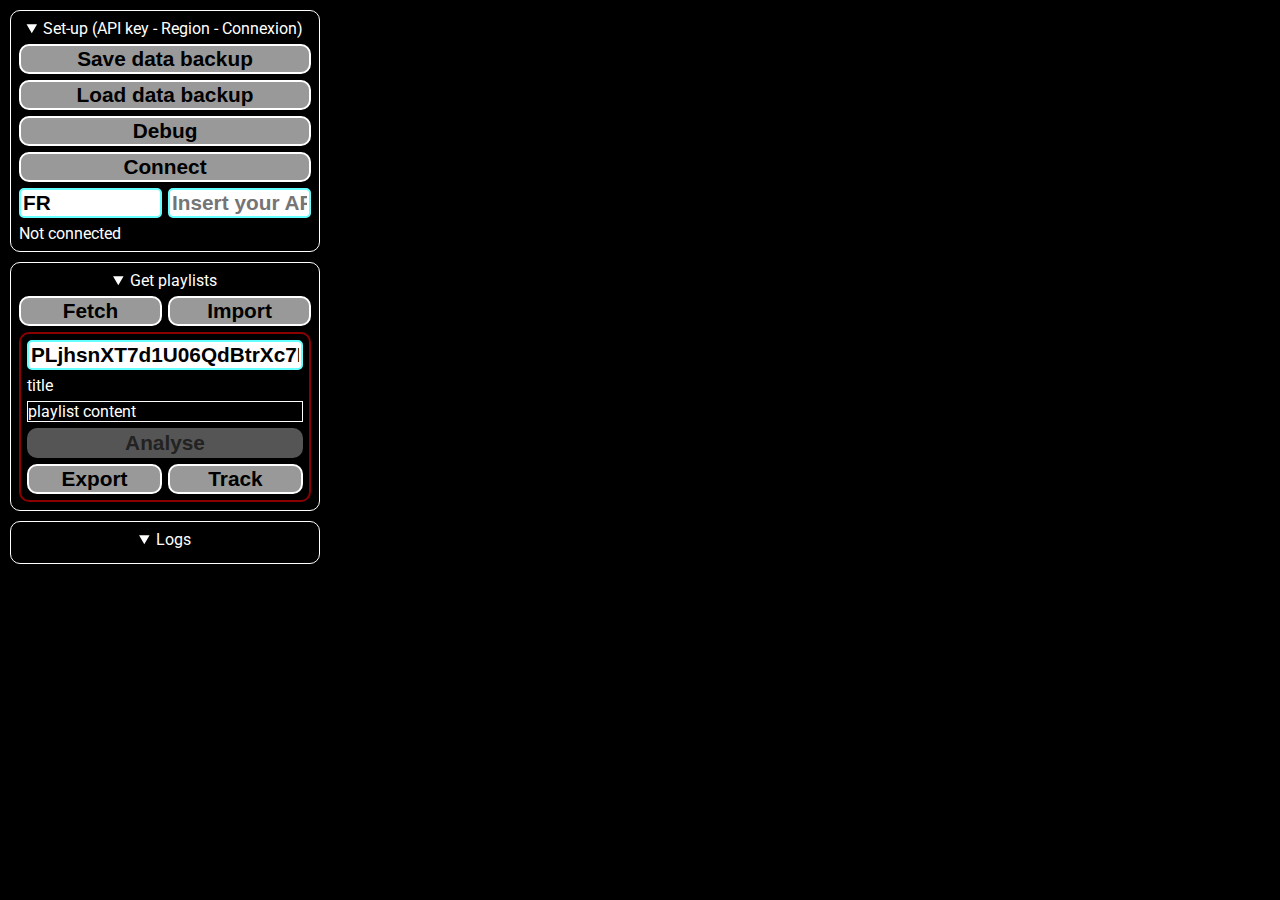
<file: index.html>
<!DOCTYPE html>
<html>
  <head>
    <meta charset="utf-8" />
    <link rel="stylesheet" href="main_page.css" />
  </head>

  <body>
    <aside id="startArea">
      <details open="" id="userSection">
        <summary>Set-up (API key - Region - Connexion)</summary>
        <div class="flexColContainer">
          <button id="saveButton">Save data backup</button>
          <button id="loadButton">Load data backup</button>
          <input
            hidden
            type="file"
            id="backupImportInput"
            name="backupImport"
            accept=".json"
          />
          <button id="debugButton">Debug</button>
          <button id="connectButton">Connect</button>

          <div class="flexRowContainer">
            <input
              type="text"
              placeholder="Insert region indicator"
              id="regionInput"
              value="FR"
            />
            <input
              type="text"
              placeholder="Insert your API Key"
              id="apiKeyInput"
            />
          </div>
          <p id="authStateArea"></p>
        </div>
      </details>
      <details open="" id="fetchSection">
        <summary>Get playlists</summary>
        <div class="flexColContainer">
          <div class="flexRowContainer">
            <button id="fetchButton">Fetch</button>
            <button id="importButton">Import</button>
            <input
              hidden
              type="file"
              id="csvImportInput"
              name="csvImport"
              accept=".csv"
            />
          </div>
          <div class="redbox flexColContainer">
            <input
              type="text"
              placeholder="Insert playlist ID or link"
              id="playlistIdInput"
              value="PLjhsnXT7d1U06QdBtrXc7DOSnNMNow78g"
            />
            <p id="titleArea">title</p>
            <p id="playlistArea">playlist content</p>
            <button disabled id="analyseButton">Analyse</button>
            <div class="flexRowContainer">
              <button id="exportButton">Export</button>
              <button id="trackButton">Track</button>
            </div>
          </div>
        </div>
      </details>
      <details open="" id="reportsSection">
        <summary>Reports and backups</summary>
        <div>
          <table id="reportsTable">
            <tr>
              <th class="typeCol">Type</th>
              <th class="playlistTitleCol">Playlist title</th>
              <th class="playlistIdCol">Playlist Id</th>
              <th class="buttonCol">Display</th>
              <th class="buttonCol">Download</th>
            </tr>
          </table>
        </div>
      </details>
      <details open="" id="logSection">
        <summary>Logs</summary>
        <div id="logDiv"></div>
      </details>
    </aside>
    <aside id="trackingArea">
      <details open="" id="trackedPlaylistsSection">
        <summary>Tracked playlists</summary>
        <div class="flexColContainer">
          <div class="flexRowContainer">
            <button id="updateAllButton">Update all</button>
            <button disabled id="downloadReportsButton">
              Download reports (<span id="pendingReportsAmountSpan">0</span>)
            </button>
          </div>
          <div id="trackedPlaylistsDiv"></div>
        </div>
      </details>
      <details open="" id="utilitiesSection">
        <summary>Playlist utilities</summary>
        <div class="flexColContainer">
          <p>Replace in all playlists</p>
          <input type="text" placeholder="Target" id="targetInput" /><input
            type="text"
            placeholder="Replacement"
            id="replacementInput"
          />
          <button id="replaceButton">Replace video</button>
          <p>Update all "new KO reports"</p>
          <button id="updateKOreportsButton">Update</button>
        </div>
      </details>
    </aside>
    <aside id="displayArea">
      <details open="" id="KOSection">
        <summary>New KO's</summary>
        <div>
          <table id="KOTable">
            <tr>
              <th class="playlistTitleCol">Playlist title</th>
              <th class="playlistIdCol">Playlist ID</th>
              <th class="currentStatusCol">Current status</th>
              <th class="titleCol">Video Title</th>
              <th class="idCol">Video ID</th>
              <th class="channelTitleCol">Channel Title</th>
              <th class="channelIdCol">Channel ID</th>
              <th class="positionCol">Position</th>
              <th class="buttonCol">button</th>
            </tr>
          </table>
        </div>
      </details>
      <details open="" id="displaySection">
        <summary>Display <span id="displayName"></span></summary>
        <div></div>
      </details>
    </aside>
  </body>
  <script type="module" src="main_page.js"></script>
</html>
</file>
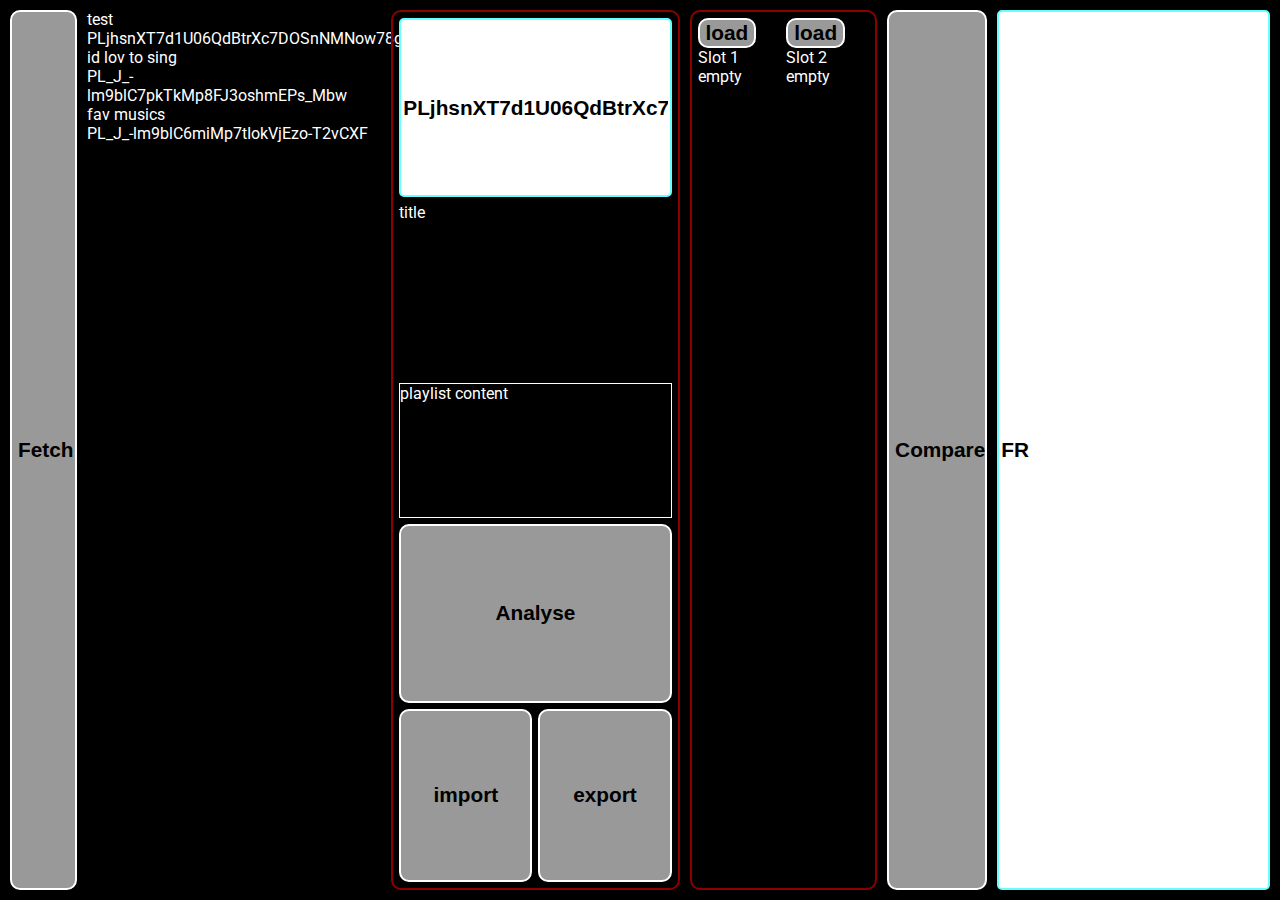
<file: main_page.html>
<!DOCTYPE html>
<html>
  <head>
    <meta charset="utf-8" />
    <link rel="stylesheet" href="main_page.css" />
  </head>

  <body>
    <div class="flexRowContainer">
      <button hidden id="debug">debug</button>
      <button id="fetch">Fetch</button>
    </div>
    <p>
      test<br />
      PLjhsnXT7d1U06QdBtrXc7DOSnNMNow78g<br />
      id lov to sing<br />
      PL_J_-lm9blC7pkTkMp8FJ3oshmEPs_Mbw<br />
      fav musics<br />
      PL_J_-lm9blC6miMp7tIokVjEzo-T2vCXF<br />
    </p>
    <div class="redbox flexColContainer">
      <input
        type="text"
        placeholder="Insert playlist ID"
        id="playlistIdInput"
        value="PLjhsnXT7d1U06QdBtrXc7DOSnNMNow78g"
      />
      <p id="titleArea">title</p>
      <p id="playlistArea">playlist content</p>
      <button id="analyse">Analyse</button>
      <div class="flexRowContainer">
        <input
          hidden
          type="file"
          id="csvImport"
          name="csvImport"
          accept=".csv"
        />
        <button id="import">import</button>
        <button id="export">export</button>
      </div>
    </div>

    <div class="redbox flexRowContainer" id="compareDiv">
      <div id="slot1">
        <button id="load1">load</button>
        <p id="slot1StateDisplay">Slot 1 empty</p>
      </div>
      <div id="slot2">
        <button id="load2">load</button>
        <p id="slot2StateDisplay">Slot 2 empty</p>
      </div>
    </div>
    <button id="compare">Compare</button>
    <input
      type="text"
      placeholder="Insert region indicator"
      id="regionInput"
      value="FR"
    />

    <script type="module" src="main_page.js"></script>
  </body>
</html>
</file>
<file: main_page.css>
@import url("https://fonts.googleapis.com/css2?family=Roboto:ital,wght@0,100;0,300;0,400;0,500;0,700;0,900;1,100;1,300;1,400;1,500;1,700;1,900&display=swap");

* {
  box-sizing: border-box;
  min-width: 0;
}
p {
  margin: 0;
}

body {
  margin: 0px;
  padding: 10px;
  height: 100vh;
  width: 100vw;
  background-color: black;
  color: white;
  font-family: "Roboto", Verdana;
  font-weight: 400;
  display: flex;
  gap: 10px;
  flex-direction: row;
}

aside {
  max-height: 100%;
  height: 100%;
  width: 25%;
  display: flex;
  gap: 10px;
  flex-direction: column;
}

#displayArea {
  width: 50%;
}

details {
  padding: 8px;
  border: solid 1px white;
  border-radius: 10px;
  overflow-y: auto;
}
summary {
  text-align: center;
}

.flexRowContainer,
.flexColContainer {
  display: flex;
  gap: 6px;
}

details > div {
  padding-top: 6px;
}
.flexRowContainer {
  flex-direction: row;
}
.flexColContainer {
  flex-direction: column;
}
.flexRowContainer *,
.flexColContainer * {
  flex: 1;
}

#trackedPlaylistsDiv {
  display: flex;
  flex-direction: column;
  gap: 6px;
}

#logSection,
#reportsSection {
  max-height: 30%;
}

#KOSection,
#displaySection,
#trackedPlaylistsSection,
#reportsSection {
  display: none;
}

#KOSection[open],
#displaySection[open] {
  min-height: 30%;
}

table {
  font-size: 14px;
}
th,
td {
  border-bottom: 1px solid #ddd;
  word-wrap: break-word;
  padding: 2px;
}

.idCell,
.videoIdCell {
  width: 40px;
}
.titleCell {
  width: 160px;
}
.playlistIdCell {
  width: 70px;
}
.channelIdCell {
  width: 91px;
}
.channelTitleCell {
  width: 100px;
}
.positionCell {
  width: 60px;
}
.addedDateCell {
  width: 80px;
}
.privacyStatusCell {
  width: 100px;
}
.regionsBlockedCell {
  width: 105px;
}
.idCell,
.videoIdCell,
.playlistIdCell,
.channelIdCell {
  font-size: 10px;
  word-break: break-all;
}
.idCell,
.videoIdCell {
  font-weight: 400;
  background: none !important;
  border: none;
  padding: 0 !important;
  color: #7f9;
  cursor: pointer;
}
.idCell:hover,
.videoIdCell:hover {
  color: #1f3;
}
td > a {
  color: #bff;
  text-decoration-line: none;
  display: block;
}
td > a:hover {
  color: #5ff;
}
.regionsBlockedCell {
  max-height: 32px;
  overflow-y: auto;
}

playlist-card {
  background-color: #333;
  border-radius: 10px;
  border: solid 1px white;
  padding: 6px;
}
.playlist-card {
  display: flex;
  flex-direction: column;
  gap: 6px;
}

.orange {
  background-color: #6c4521;
}
.red {
  background-color: #682020;
}

button {
  border: solid 2px white;
  border-radius: 10px;
  font-weight: 700;
  font-size: 1.3em;
  background-color: #999;
}
button:disabled {
  border: solid 2px #555;
  cursor: not-allowed;
  background-color: #555;
  color: #222;
}
button:hover {
  background-color: #ccc;
}

.untrack {
  font-weight: 700;
  font-size: 1em;
}

input {
  border: solid 2px #65ffff;
  border-radius: 5px;
  font-weight: 900;
  font-size: 1.3em;
}

#playlistArea {
  max-height: 15vh;
  white-space: pre-wrap;
  word-wrap: break-word;
  overflow-y: auto;
  border: solid 1px white;
}

.redbox {
  border: solid 2px #8b0000;
  border-radius: 10px;
  padding: 6px;
}

@media (max-width: 800px) {
  body {
    flex-direction: column;
    padding: 0px;
    overflow-x: hidden;
  }
  aside,
  #displayArea {
    width: 96%;
  }
}
</file>
